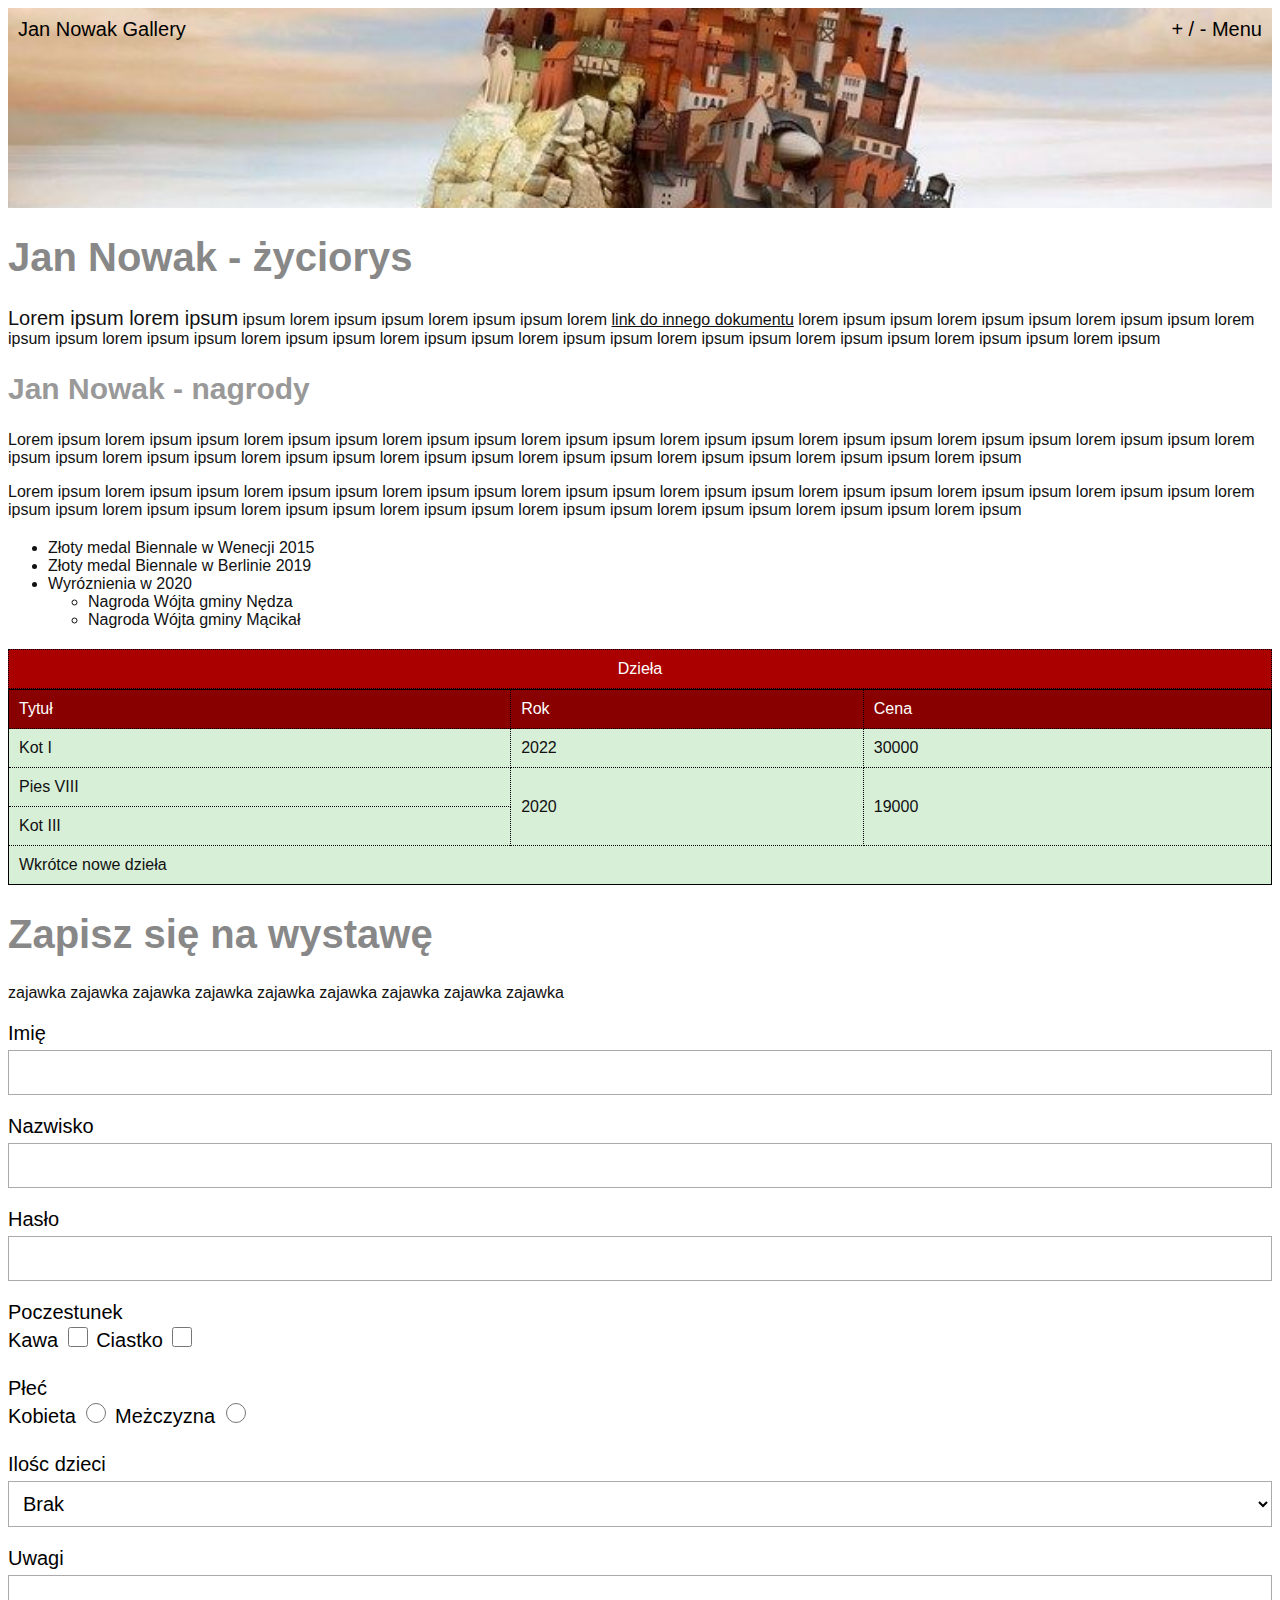
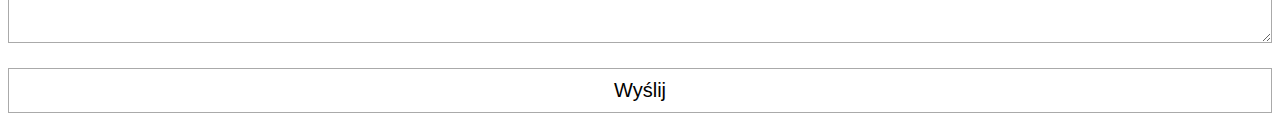
<file: index.html>
<!DOCTYPE html>

<html>
    <head>
        <title>Tytul</title>
        <link rel="stylesheet" href="style.css">
        <script type="text/javascript" src="script.js"></script>
    </head>
    <body>

        <header>
            <div class="lewa">
                Jan Nowak Gallery
            </div><div class="menu">
                <span id="plus">+</span> / <span id="minus">-</span> Menu
            </div>
            <!--img src="img/yerka.jpg" width="100%" id="produkty"-->

        </header>

        <!--nav>
            <p>Menu:</p>
                <a href="index2.html#produkty">PRodukty</a>
                <a href="">Uslugiy</a>
                <a href="">PRodukty</a>
                <a href="">Uslugiy</a>
        </nav-->

        <main>
            <article>
                <h1 id="zyciorys">Jan Nowak - życiorys</h1>
                <p>
                    <span>Lorem ipsum lorem ipsum</span>
                    ipsum lorem<!--br-->                       
                    ipsum ipsum lorem ipsum ipsum lorem<!--br-->
                    <a href="index2.html">link do innego dokumentu</a> lorem ipsum ipsum lorem<!--br-->
                    ipsum ipsum lorem ipsum ipsum lorem ipsum ipsum lorem ipsum ipsum lorem ipsum ipsum lorem ipsum ipsum lorem ipsum ipsum lorem ipsum ipsum lorem ipsum ipsum lorem ipsum ipsum lorem ipsum
                </p>
            </article>
            <article>
                <h2>Jan Nowak - nagrody</h2>
                <p>
                    Lorem ipsum lorem ipsum ipsum lorem ipsum ipsum lorem ipsum ipsum lorem ipsum ipsum lorem ipsum ipsum lorem ipsum ipsum lorem ipsum ipsum lorem ipsum ipsum lorem ipsum ipsum lorem ipsum ipsum lorem ipsum ipsum lorem ipsum ipsum lorem ipsum ipsum lorem ipsum ipsum lorem ipsum ipsum lorem ipsum
                </p>
                <p>
                    Lorem ipsum lorem ipsum ipsum lorem ipsum ipsum lorem ipsum ipsum lorem ipsum ipsum lorem ipsum ipsum lorem ipsum ipsum lorem ipsum ipsum lorem ipsum ipsum lorem ipsum ipsum lorem ipsum ipsum lorem ipsum ipsum lorem ipsum ipsum lorem ipsum ipsum lorem ipsum ipsum lorem ipsum ipsum lorem ipsum
                </p>

                <ul>
                    <li>Złoty medal Biennale w Wenecji 2015</li>
                    <li>Złoty medal Biennale w Berlinie 2019</li>
                    <li>Wyróznienia w 2020</li>
                    <ul>
                        <li>Nagroda Wójta gminy Nędza</li>
                        <li>Nagroda Wójta gminy Mącikał</li>
                    </ul>
                </ul>

                <table>
                    <caption>Dzieła</caption>
                    <thead>
                        <tr>
                            <th>
                                Tytuł
                            </th>
                            <th>
                                Rok
                            </th>
                            <th>
                                Cena
                            </th>
                        </tr>
                    </thead>
                    <tbody>
                        <tr>
                            <td>
                                Kot I
                            </td>
                            <td>
                                2022
                            </td>
                            <td>
                                30000
                            </td>
                        </tr>
                        <tr>
                            <td>
                                Pies VIII
                            </td>
                            <td rowspan="2">
                                2020
                            </td>
                            <td rowspan="2">
                                19000
                            </td>
                        </tr>
                        <tr>
                            <td>
                                Kot III
                            </td>
                        </tr>
                    </tbody>
                    <tfoot>
                        <tr>
                            <td colspan="3">Wkrótce nowe dzieła</td>
                        </tr>
                    </tfoot>
                </table>

            </article>

            <article>
                <h1>Zapisz się na wystawę</h1>
                <p>zajawka zajawka zajawka zajawka zajawka zajawka zajawka zajawka zajawka </p>

                <form action="index.jsp" method="post" name="forma">

                    <label for="imieid">
                        Imię
                    </label>
                    
                    <input type="text" name="imie" id="imieid" accesskey="i" tabindex="3">

                    <label for="nazwiskoid">
                        Nazwisko
                    </label>
                    <input type="text" name="nazwisko" id="nazwiskoid" accesskey="n"  tabindex="2">

                    <label for="hasloid">
                        Hasło
                    </label>  
                    <input type="password" name="haslo" id="hasloid" tabindex="1">


                    <fieldset>
                        <legend>Poczestunek</legend>
                        <label for="kawaid">
                            Kawa
                        </label>  
                        <input type="checkbox" name="opcje" value="kawa" id="kawaid">
                        <label for="ciastkoid">
                            Ciastko
                        </label>  
                        <input type="checkbox" name="opcje" value="ciastko" id="ciastkoid">
                    </fieldset>

                    <fieldset>
                        <legend>Płeć</legend>
                        <label for="kid">
                            Kobieta
                        </label>  
                        <input type="radio" name="plec" value="k" id="kid">
                        <label for="mid">
                            Meżczyzna
                        </label>  
                        <input type="radio" name="plec" value="m" id="mid">
                    </fieldset>




                    <label for="dzieciid">
                        Ilośc dzieci
                    </label>
                    <select name="dzieci" id="dzieciid">
                        <option value="0" selected>Brak</option>
                        <option value="1">Jeden</option>
                        <option value="2">Dwa</option>
                        <option value="3">Trzy</option>
                    </select>


                    <label for="uwagiid">
                        Uwagi
                    </label>
                    <textarea name="uwagi" id="uwagiid">

                    </textarea>

                    <input type="submit" value="Wyślij">

                    <!--
                    <input type="color">
                    <input type="datetime">
                    <input type="range">
                    <input type="time">
                    <input type="tel">
                    <input type="week">
                    -->

                </form>


            </article>
        </main>





    </body>
</html>
</file>
<file: style.css>
input[type="text"], input[type="password"], input[type="submit"], textarea, select {
    background-color: rgb(255, 255, 255);
    padding: 10px;
    border: 1px solid #aaa;
    width: 100%;
}

[type="submit"] {
    margin-top: 20px;
}

input:hover, textarea:hover, select:hover {
    background-color: rgb(239, 255, 224);
}

[type="checkbox"], [type="radio"] {
    width: 20px;
    height: 20px;
}

nav a {
    background-color: blue;
}

a + a {
    background-color: yellow;
}

nav a + a {

}

* {
    box-sizing: border-box;
    font-family: 'Trebuchet MS', 'Lucida Sans Unicode', 'Lucida Grande', 'Lucida Sans', Arial, sans-serif;
    font-size: 1rem;
}

h1 {
    font-size: 2rem;
    color: #888;
}

h2 {
    font-size: 1.5rem;
    color: #999;
}

p, li, td, th, caption, a {
    font-size: 0.8rem;
    color: #111;
}

html {
    font-size: 20px;
}

/*#zyciorys {
    color: #f84;
}*/

/*div[class="lewa"]*/
div.lewa {
    width: 50%;
    display: inline-block;
}

div.menu {
    width: 50%;
    display: inline-block;
    text-align: right;
}

header {
    height: 200px;
    background-image: url("img/yerka.jpg");
    background-repeat-x: no-repeat;
    background-size: 100%;
    background-repeat-y: no-repeat;
    background-position-y: center;
    padding-left: 10px;
    padding-top: 10px;
    padding-right: 10px;
}

table {
    width: 100%;
    border-collapse: collapse;
    border: 1px solid black;
}

tr {
    background-color: #d7eed7;
}

tr:hover {
    background-color: #9fd49f;
}

th {
    background-color: #880000;
    color: #fff;
    font-weight: normal;
    text-align: left;
}

th, td, caption {
    padding: 10px;
    border: 1px dotted black;
}

caption {
    background-color: #aa0000;
    color: white;
}

label {
    display: block;
}

label {
    margin-top: 20px;
    margin-bottom: 5px;
}

fieldset label {
    display: inline-block;
    margin-top: 0;
}

fieldset {
    border: 0;
    margin: 0;
    padding: 0;
    margin-top: 20px;
}

legend {
    padding: 0;
}

.blad {
    font-size: 0.7rem;
    color: blue;
    margin: 5px;
}
</file>
